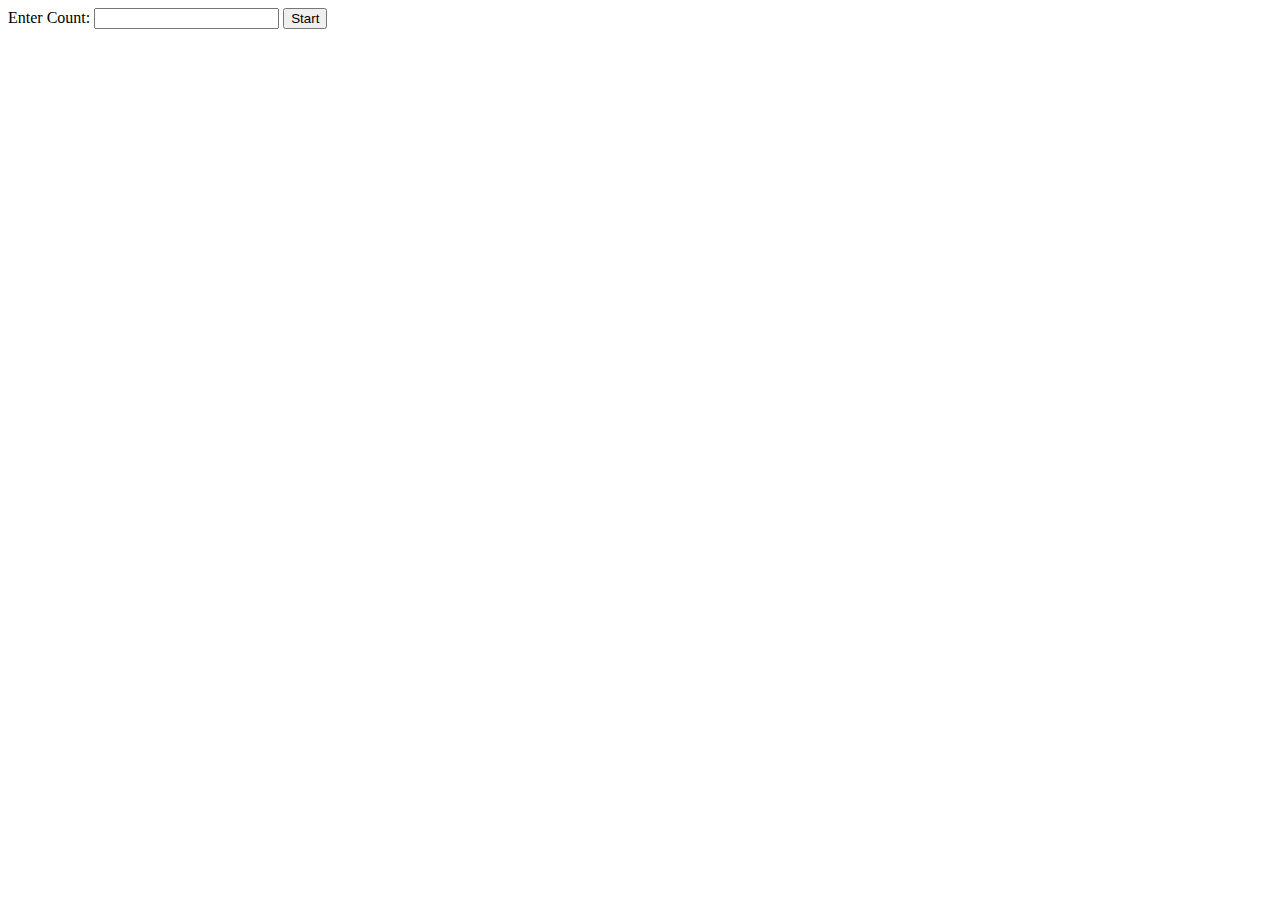
<file: index.html>
<!DOCTYPE html>
<html lang="en">
<head>
    <meta charset="UTF-8">
    <meta http-equiv="X-UA-Compatible" content="IE=edge">
    <meta name="viewport" content="width=device-width, initial-scale=1.0">
    <title>Document</title>
    <link rel="sytlesheet" href="style.css">
    <link href="https://cdn.jsdelivr.net/npm/bootstrap@5.2.3/dist/css/bootstrap.min.css" rel="stylesheet" integrity="sha384-rbsA2VBKQhggwzxH7pPCaAqO46MgnOM80zW1RWuH61DGLwZJEdK2Kadq2F9CUG65" crossorigin="anonymous">
</head>
<body>
    <!-- <div class="container">
        <div class="row mt-5 justify-content-center">
            <div class="col-md-4">
                <h2 class="text-center">CREATE POSTS</h2>
                <form>
                    <div class="form-group">                                                              
                      <label >User ID</label>
                      <input type="text" class="form-control" id="userId"  placeholder="Enter User Id">
                      
                    </div>
                    <div class="form-group">
                      <label >Title</label>
                      <input type="text" class="form-control" id="title" placeholder="Enter Title">
                    </div>
                    <div class="form-group">
                        <label >Description</label>
                        <input type="text" class="form-control" id="description" placeholder="Enter Description">
                      </div>
                    
                    <button type="submit" class="btn btn-primary mt-3" onclick="add(event)">Create</button>
                  </form>
                

            </div>
        </div>
    </div> -->
<!-- <div id="container">
    
  </div> -->
  <!-- <h2>Timer</h2>
  <h id="counter"></h> -->

  <!-- <div>Timer:</div>
  <div id="demo"></div> -->

  <!-- <div>Counter</div>
  <button onClick='startFunction()'>Start</button>
  <button onClick="stopFunction()">Stop</button>
  <div id="root"></div> -->

  <!-- <div>SetTimeout Function:</div>
  <button onClick="myFunction()">Try it</button> -->

  <!-- <div>Promise Function</div>
  <button onClick="promiseFunction()">Click to print</button>
  <div id="root"></div> -->

  
  <label for="countInput">Enter Count:</label>
  <input type="number" id="countInput"/>
  <button  onclick="startCountDown()">Start</button>
  <div id="root"></div>


    <script src="script.js"></script>
    <script src="https://cdn.jsdelivr.net/npm/bootstrap@5.2.3/dist/js/bootstrap.bundle.min.js" integrity="sha384-kenU1KFdBIe4zVF0s0G1M5b4hcpxyD9F7jL+jjXkk+Q2h455rYXK/7HAuoJl+0I4" crossorigin="anonymous"></script>
</body>
</html>
</file>
<file: style.css>
.box{
    height:"50px";
    width:"50px";
    background-color: blueviolet;
}
</file>
